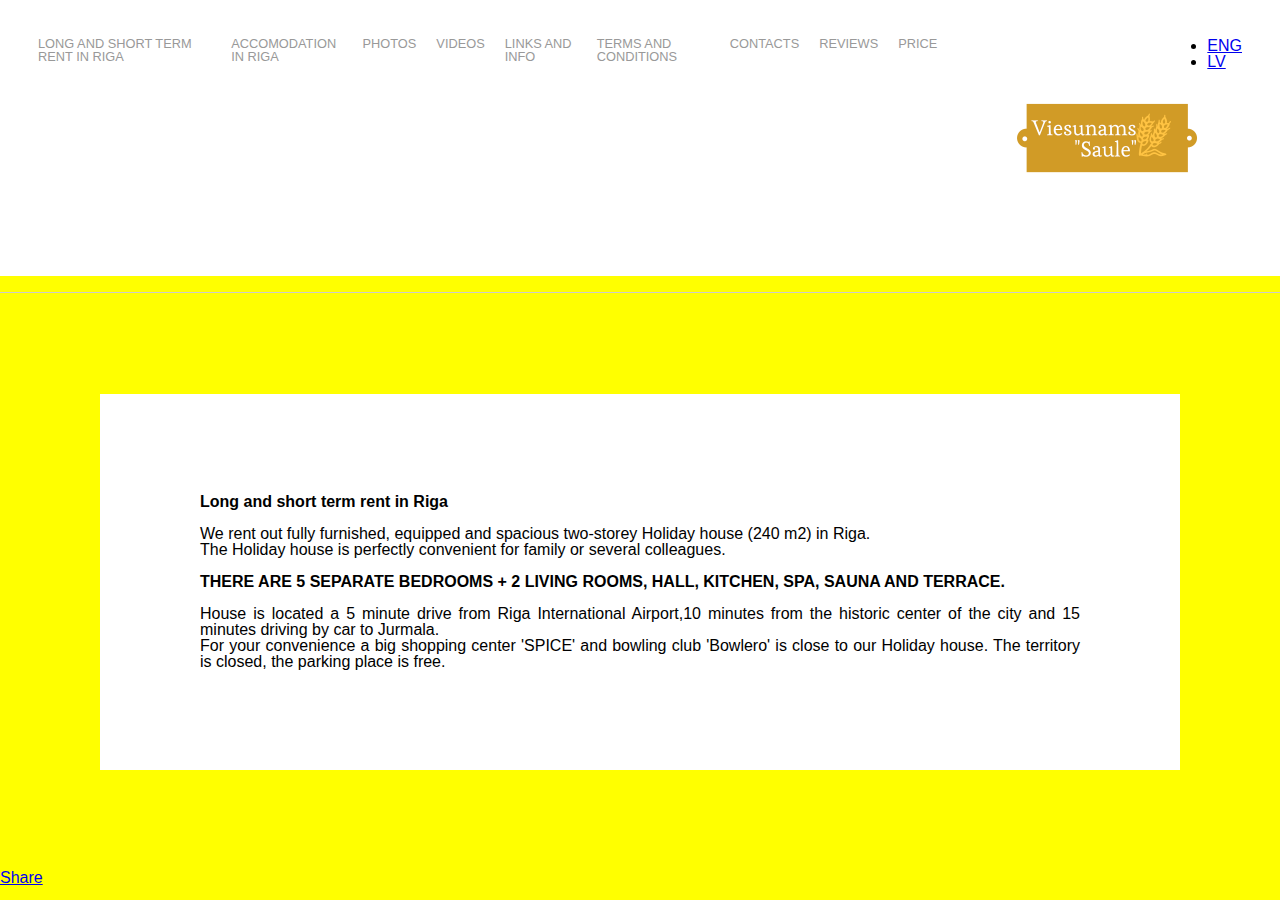
<file: majaslapa/css/index.html>
<!DOCTYPE html>
<html lang="en">
<head>
    <meta charset="UTF-8">


    <title>Document</title>
    <link rel="stylesheet" href="./reset.css" >
    <link rel="stylesheet" href="./style.css" >
</head>
<body>
<div id="fb-root"></div>
<script async defer crossorigin="anonymous" src="https://connect.facebook.net/en_US/sdk.js#xfbml=1&version=v7.0"></script>
<div class="mainbox">
    <div class="leftside">

        <div class="kaste"><a href="index.html" class="active">Long and short term rent in Riga</a></div>
        <div class="kaste"><a href="../libs/accomodation.html">Accomodation in Riga</a></div>
        <div class="kaste"><a href="../libs/foto.html">Photos</a></div>
        <div class="kaste"><a href="../libs/video.html">Videos</a></div>
        <div class="kaste"><a href="../libs/links.html">Links and info</a></div>
        <div class="kaste"><a href="../libs/terms.html">Terms and conditions</a></div>
        <div class="kaste"><a href="../libs/contacts.html">Contacts</a></div>
        <div class="kaste"><a href="../libs/reviews.html">Reviews</a></div>
        <div class="kaste"><a href="../libs/price.html">Price</a></div>

    </div>
    <img class="logo" src="../images/logo.png" alt="viesunams saule logo">
    <div class="rightside">
        <ul>
            <li><a href="../libs/index.html">ENG</a></li>
            <li><a href="../libs/indexLV.html">LV</a></li>
        </ul>
    </div>


</div>



<hr>
    <div class="teksts">
        <h1>Long and short term rent in Riga</h1>
        <br>
        <p> We rent out fully furnished, equipped and spacious two-storey Holiday house (240 m2) in Riga. <br>
        The Holiday house is perfectly convenient for family or several colleagues.
         <br><br>
        <strong>THERE ARE 5 SEPARATE BEDROOMS + 2 LIVING ROOMS, HALL, KITCHEN, SPA, SAUNA AND TERRACE.</strong>
            <br><br>
        House is located a 5 minute drive from Riga International Airport,10 minutes from the historic center of the city and 15 minutes driving by
         car to Jurmala. <br>
        For your convenience a big shopping center 'SPICE' and bowling club 'Bowlero' is close to our Holiday house.
         The territory is closed, the parking place is free.</p>
    </div>
<div class="fb-share-button" data-href="https://viesunams.id.lv" data-layout="box_count" data-size="large"><a target="_blank" href="https://www.facebook.com/sharer/sharer.php?u=https%3A%2F%2Fviesunams.id.lv%2F&amp;src=sdkpreparse" class="fb-xfbml-parse-ignore">Share</a></div>
</body>
</html>
</file>
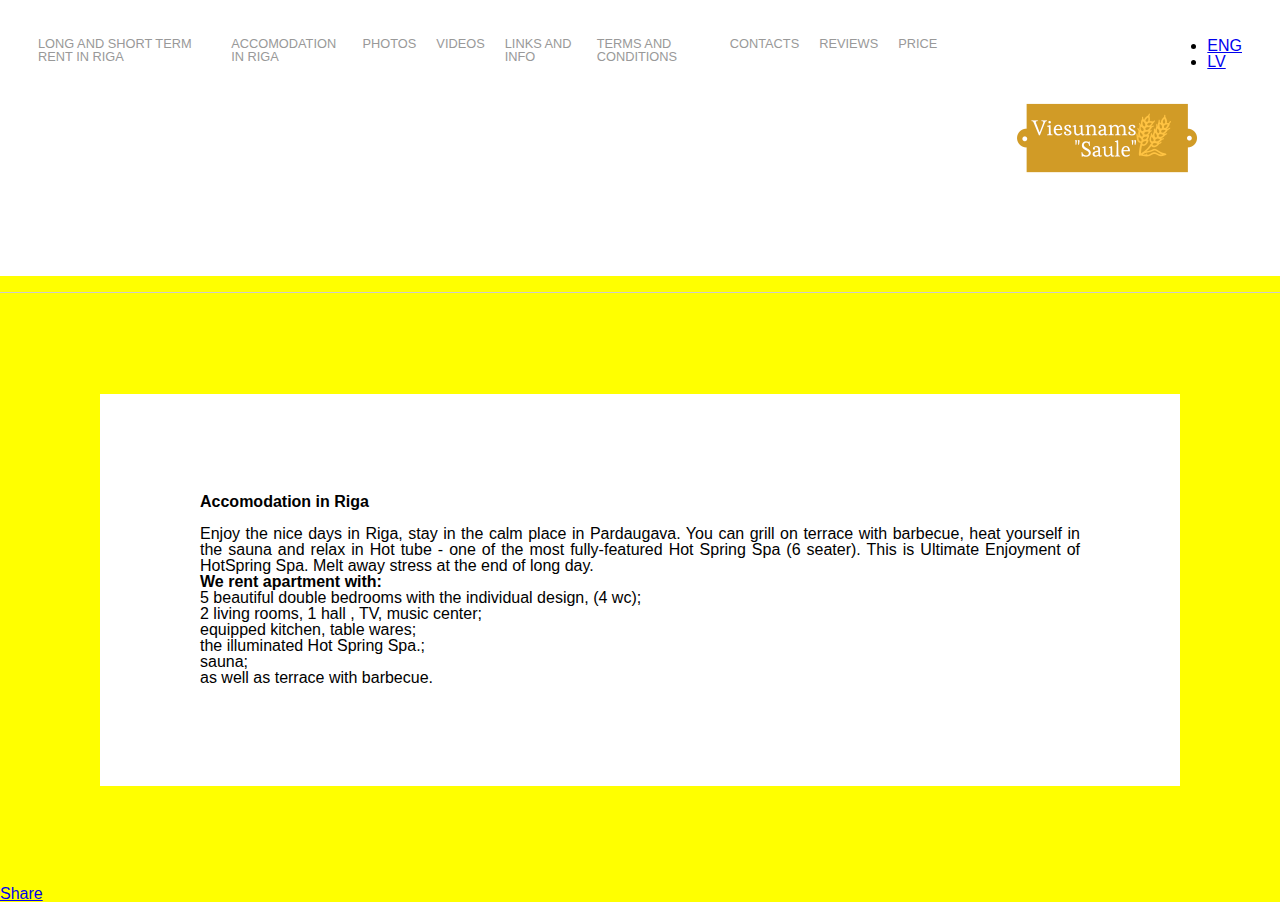
<file: majaslapa/libs/accomodation.html>
<!DOCTYPE html>
<html lang="en">
<head>
    <meta charset="UTF-8">


    <title>Document</title>
    <link rel="stylesheet" href="../css/reset.css" >
    <link rel="stylesheet" href="../css/style.css" >
</head>
<body>
<div id="fb-root"></div>
<script async defer crossorigin="anonymous" src="https://connect.facebook.net/en_US/sdk.js#xfbml=1&version=v7.0"></script>
<div class="mainbox">
    <div class="leftside">

        <div class="kaste"><a href="../css/index.html" class="active">Long and short term rent in Riga</a></div>
        <div class="kaste"><a href="../libs/accomodation.html">Accomodation in Riga</a></div>
        <div class="kaste"><a href="../libs/foto.html">Photos</a></div>
        <div class="kaste"><a href="../libs/video.html">Videos</a></div>
        <div class="kaste"><a href="../libs/links.html">Links and info</a></div>
        <div class="kaste"><a href="../libs/terms.html">Terms and conditions</a></div>
        <div class="kaste"><a href="../libs/contacts.html">Contacts</a></div>
        <div class="kaste"><a href="../libs/reviews.html">Reviews</a></div>
        <div class="kaste"><a href="../libs/price.html">Price</a></div>

    </div>
    <img class="logo" src="../images/logo.png" alt="viesunams saule logo">
    <div class="rightside">
        <ul>
            <li><a href="../libs/index.html">ENG</a></li>
            <li><a href="../libs/indexLV.html">LV</a></li>
        </ul>
    </div>


</div>



<hr>
<div class="teksts">
    <h1>Accomodation in Riga</h1>
    <br>
    <p> Enjoy the nice days in Riga, stay in the calm place in Pardaugava. You can grill on terrace with barbecue, heat yourself in the sauna and relax in Hot tube - one of the most fully-featured Hot Spring Spa (6 seater). This is Ultimate Enjoyment of HotSpring Spa. Melt away stress at the end of long day.
        <br> <strong> We rent apartment with: </strong> <br>
        5 beautiful double bedrooms with the individual design, (4 wc); <br>
        2 living rooms, 1 hall , TV, music center; <br>
        equipped kitchen, table wares; <br>
        the illuminated Hot Spring Spa.; <br>
        sauna;<br>
        as well as terrace with barbecue.</p>
</div>
<div class="fb-share-button" data-href="https://viesunams.id.lv" data-layout="box_count" data-size="large"><a target="_blank" href="https://www.facebook.com/sharer/sharer.php?u=https%3A%2F%2Fviesunams.id.lv%2F&amp;src=sdkpreparse" class="fb-xfbml-parse-ignore">Share</a></div>
</body>
</html>
</file>
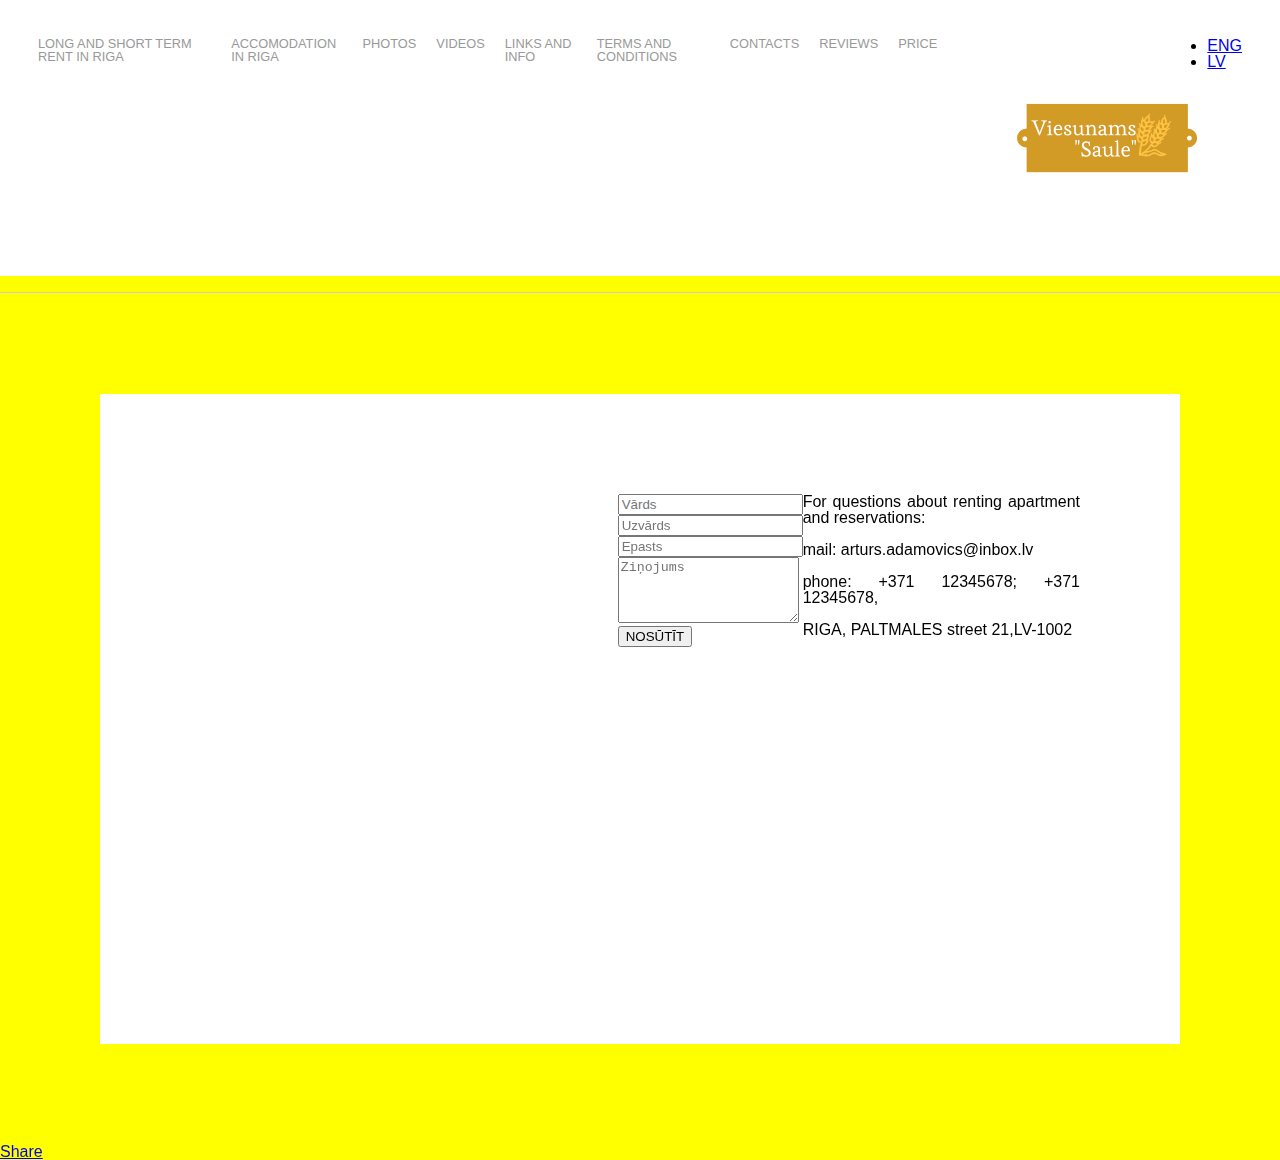
<file: majaslapa/libs/contacts.html>
<!DOCTYPE html>
<html lang="en">
<head>
    <meta charset="UTF-8">


    <title>Document</title>
    <link rel="stylesheet" href="../css/reset.css" >
    <link rel="stylesheet" href="../css/style.css" >
</head>
<body>
<div id="fb-root"></div>
<script async defer crossorigin="anonymous" src="https://connect.facebook.net/en_US/sdk.js#xfbml=1&version=v7.0"></script>
<div class="mainbox">
    <div class="leftside">

        <div class="kaste"><a href="../css/index.html" class="active">Long and short term rent in Riga</a></div>
        <div class="kaste"><a href="../libs/accomodation.html">Accomodation in Riga</a></div>
        <div class="kaste"><a href="../libs/foto.html">Photos</a></div>
        <div class="kaste"><a href="../libs/video.html">Videos</a></div>
        <div class="kaste"><a href="../libs/links.html">Links and info</a></div>
        <div class="kaste"><a href="../libs/terms.html">Terms and conditions</a></div>
        <div class="kaste"><a href="../libs/contacts.html">Contacts</a></div>
        <div class="kaste"><a href="../libs/reviews.html">Reviews</a></div>
        <div class="kaste"><a href="../libs/price.html">Price</a></div>

    </div>
    <img class="logo" src="../images/logo.png" alt="viesunams saule logo">
    <div class="rightside">
        <ul>
            <li><a href="../libs/index.html">ENG</a></li>
            <li><a href="../libs/indexLV.html">LV</a></li>
        </ul>
    </div>


</div>



<hr>
<div class="contacts">


    <br><br>
    <iframe src="https://www.google.com/maps/embed?pb=!1m18!1m12!1m3!1d2177.1872223804357!2d24.04288071597653!3d56.92845838088408!2m3!1f0!2f0!3f0!3m2!1i1024!2i768!4f13.1!3m3!1m2!1s0x46eed06db4683867%3A0x1665038413115488!2sPaltmales%20iela%2021%2C%20Zemgales%20priek%C5%A1pils%C4%93ta%2C%20R%C4%ABga%2C%20LV-1002!5e0!3m2!1slv!2slv!4v1589046136681!5m2!1slv!2slv" width="600" height="450" frameborder="0" style="border:0;" allowfullscreen="" aria-hidden="false" tabindex="0"></iframe>
    <br>

    <div class="contact-form"><!-- contact form -->
        <form class="row" id="contact" name="contact">
            <div class="form-group col-md-6">
                <input type="text" class="form-control" name="InputName" id="InputName" placeholder="Vārds" required >
            </div>
            <div class="form-group col-md-6">
                <input type="text" class="form-control" name="InputName" id="InputName" placeholder="Uzvārds" required >
            </div>
            <div class="form-group col-md-12">
                <input type="email" class="form-control" name="InputEmail" id="InputEmail" placeholder="Epasts" required >
            </div>
            <div class="form-group col-md-12">
                <textarea class="form-control" name="InputMessage" id="InputMessage" rows="4" placeholder="Ziņojums" required  ></textarea>
            </div>
            <button class="btn btn-lg btn-primary btn-block text-uppercase">NOSŪTĪT</button>
        </form>
    </div>

    <div class="contact us">
        <p>
            For questions about renting apartment and reservations: <br><br>

            mail:   arturs.adamovics@inbox.lv <br><br>


            phone: +371 12345678; +371 12345678,<br><br>

            RIGA, PALTMALES street 21,LV-1002


        </p>

        </div>
    </div>
</div>
<div class="fb-share-button" data-href="https://viesunams.id.lv" data-layout="box_count" data-size="large"><a target="_blank" href="https://www.facebook.com/sharer/sharer.php?u=https%3A%2F%2Fviesunams.id.lv%2F&amp;src=sdkpreparse" class="fb-xfbml-parse-ignore">Share</a></div>
</body>
</html>
</file>
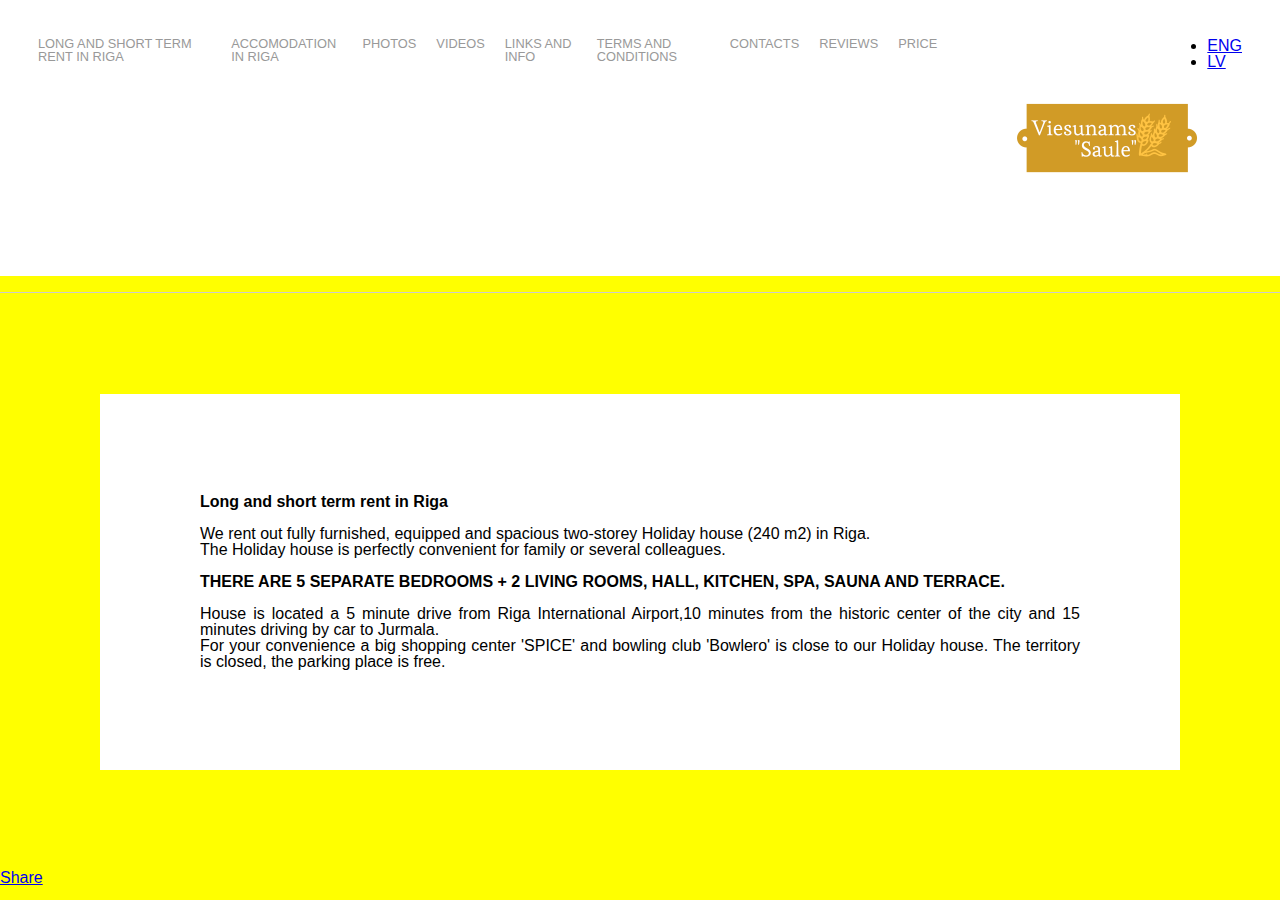
<file: majaslapa/libs/kontakti.html>
<!DOCTYPE html>
<html lang="en">
<head>
    <meta charset="UTF-8">


    <title>Document</title>
    <link rel="stylesheet" href="../css/reset.css" >
    <link rel="stylesheet" href="../css/style.css" >
</head>
<body>
<div id="fb-root"></div>
<script async defer crossorigin="anonymous" src="https://connect.facebook.net/en_US/sdk.js#xfbml=1&version=v7.0"></script>
<div class="mainbox">
    <div class="leftside">

        <div class="kaste"><a href="index.html" class="active">Long and short term rent in Riga</a></div>
        <div class="kaste"><a href="../libs/accomodation.html">Accomodation in Riga</a></div>
        <div class="kaste"><a href="../libs/foto.html">Photos</a></div>
        <div class="kaste"><a href="../libs/video.html">Videos</a></div>
        <div class="kaste"><a href="../libs/links.html">Links and info</a></div>
        <div class="kaste"><a href="../libs/terms.html">Terms and conditions</a></div>
        <div class="kaste"><a href="../libs/contacts.html">Contacts</a></div>
        <div class="kaste"><a href="../libs/reviews.html">Reviews</a></div>
        <div class="kaste"><a href="../libs/price.html">Price</a></div>

    </div>
    <img class="logo" src="../images/logo.png" alt="viesunams saule logo">
    <div class="rightside">
        <ul>
            <li><a href="../libs/index.html">ENG</a></li>
            <li><a href="../libs/indexLV.html">LV</a></li>
        </ul>
    </div>


</div>



<hr>
<div class="teksts">
    <h1>Long and short term rent in Riga</h1>
    <br>
    <p> We rent out fully furnished, equipped and spacious two-storey Holiday house (240 m2) in Riga. <br>
        The Holiday house is perfectly convenient for family or several colleagues.
        <br><br>
        <strong>THERE ARE 5 SEPARATE BEDROOMS + 2 LIVING ROOMS, HALL, KITCHEN, SPA, SAUNA AND TERRACE.</strong>
        <br><br>
        House is located a 5 minute drive from Riga International Airport,10 minutes from the historic center of the city and 15 minutes driving by
        car to Jurmala. <br>
        For your convenience a big shopping center 'SPICE' and bowling club 'Bowlero' is close to our Holiday house.
        The territory is closed, the parking place is free.</p>
</div>
<div class="fb-share-button" data-href="https://viesunams.id.lv" data-layout="box_count" data-size="large"><a target="_blank" href="https://www.facebook.com/sharer/sharer.php?u=https%3A%2F%2Fviesunams.id.lv%2F&amp;src=sdkpreparse" class="fb-xfbml-parse-ignore">Share</a></div>
</body>
</html>
</file>
<file: majaslapa/css/style.css>
.mainbox{
    display: flex;
    justify-content: space-between;
    padding: 38px;
    background-color: white;
}

.leftside{
    display: flex;
    margin-right: 50px;
}
.mainbox>.rightside>.ul>li{

}

.mainbox>.leftside>div{
    margin-right: 20px;
    text-transform: uppercase;
    font-size: 0.8em;
    font-family: Arial;

}
.kaste{
    height: 22px;
    border-bottom: 1px solid transparent;
    transition: border-bottom 0.5s;
}



.kaste a {
    color: #999999;
    text-decoration: none;
    transition: color 0.5s;
}

.kaste:hover
{
    border-bottom: 1px solid black;
}
.kaste a:hover {
    color: black;
}




body{
    background-color: yellow;
    font-family: Arial;
}

.teksts{
    margin: 100px;
    text-align: justify;
    align-content: center;
    background-color: white;
    border: white;
    padding: 100px;
}
.fb-share-button {
    position: center;
    align-content: center;


}
.video{
     margin: 100px;
     text-align: justify;
     align-content: center;
     background-color: white;
     border: white;
     padding: 100px;
    position: relative;
 }

.contacts {
    margin: 100px;
    text-align: justify;
    align-content: center;
    background-color: white;
    border: white;
    padding: 100px;
    display: flex;
}
</file>
